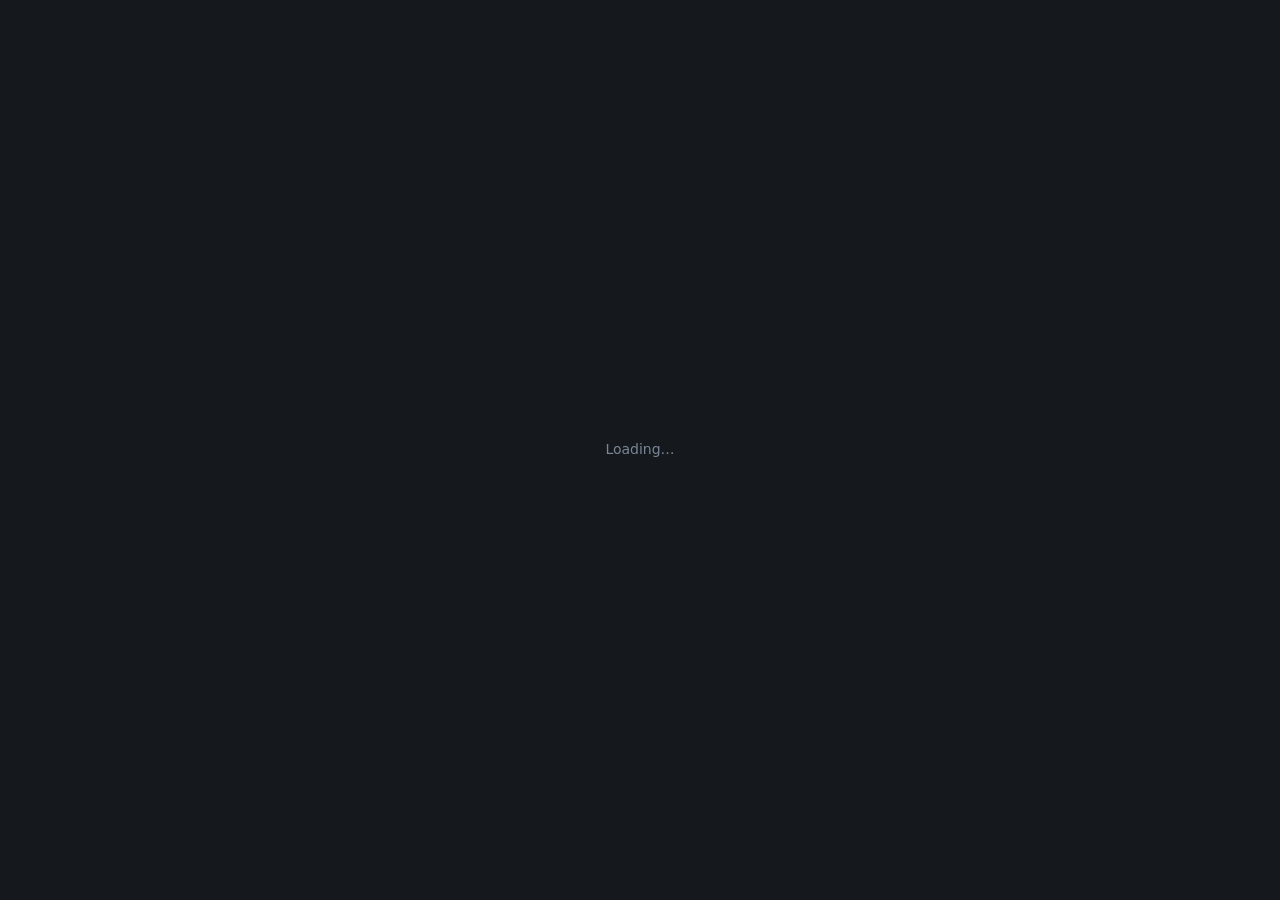
<file: crates/app/index.html>
<!doctype html>
<html lang="en">
  <head>
    <meta charset="utf-8" />
    <meta name="viewport" content="width=device-width, initial-scale=1, user-scalable=no" />
    <title>draft — SQL schema diagrams</title>
    <meta
      name="description"
      content="Paste a SQL schema and read it as a diagram. Runs entirely in your browser; nothing is uploaded."
    />
    <!-- Copied in rather than duplicated: web/site.mjs serves the same file at
         the site root, and one icon that is wrong in one place is worse than
         none. Relative href for the same reason public_url is relative. -->
    <link data-trunk rel="copy-file" href="../../web/favicon.svg" />
    <link rel="icon" href="./favicon.svg" type="image/svg+xml" />
    <!-- Copied, not preloaded and not linked: the CJK face is 16.4 MB, and the
         application fetches it only once the text on screen turns out to need
         it. A `rel="preload"` here would hand that 16.4 MB to every visitor,
         which is the entire thing this is arranged to avoid. -->
    <link data-trunk rel="copy-file" href="../view/assets/NotoSansCJKtc-Regular.otf" />
    <!-- The OFL requires the licence to travel with the font wherever it is
         redistributed, and serving it over HTTP is redistribution. -->
    <link data-trunk rel="copy-file" href="../view/assets/NotoSansCJK-LICENSE.txt" />
    <style>
      :root {
        color-scheme: dark light;
      }
      html,
      body {
        margin: 0;
        padding: 0;
        height: 100%;
        width: 100%;
        overflow: hidden;
        background: #15181d;
      }
      /* Absolute positioning matters: a canvas sized only by CSS percentages
         takes its layout size from its own backing store, which eframe drives
         from a ResizeObserver on that same layout size. The two then feed each
         other and the canvas grows without bound — it reached 16777216px in the
         Phase 0 spike before this was pinned down. Positioning it against the
         viewport breaks the loop. */
      canvas {
        position: absolute;
        top: 0;
        left: 0;
        width: 100%;
        height: 100%;
        display: block;
        /* Every touch gesture over the diagram is ours: one finger pans, two
           zoom. eframe calls preventDefault in its touch handlers, but Chrome
           registers document-level touchmove listeners as passive, where that
           call does nothing — so the browser would still get to act on the
           gesture, and on Android a drag downwards is pull-to-refresh. This says
           it in CSS, where passiveness cannot apply. */
        touch-action: none;
      }
      /* Hidden from sight, present in the accessibility tree. `display: none`
         and `visibility: hidden` would take it out of both, which is the whole
         thing this has to avoid. */
      .offscreen {
        position: absolute;
        width: 1px;
        height: 1px;
        margin: -1px;
        padding: 0;
        border: 0;
        overflow: hidden;
        clip-path: inset(50%);
        white-space: nowrap;
      }
      #loading {
        position: absolute;
        inset: 0;
        display: flex;
        align-items: center;
        justify-content: center;
        font: 400 14px/1.4 ui-sans-serif, system-ui, sans-serif;
        color: #7a8696;
      }
    </style>
    <!-- `-Oz` because the payload budget is the binding constraint, not startup
         CPU. The explicit feature flags are not optional: rustc emits
         bulk-memory and sign-extension opcodes for wasm32 by default, and
         wasm-opt refuses to validate a module using features it was not told
         about. -->
    <link
      data-trunk
      rel="rust"
      data-wasm-opt="z"
      data-wasm-opt-params="--enable-bulk-memory --enable-sign-ext --enable-mutable-globals --enable-nontrapping-float-to-int --enable-reference-types --enable-multivalue"
    />
  </head>
  <body>
    <!-- The page's only text. A canvas contains none: without these two
         elements a screen reader finds nothing to read here, a translator
         nothing to translate, and `document.body.innerText` is empty. The
         heading is static; `#schema` is rewritten by the wasm on every re-parse
         (crates/app/src/mirror.rs) and is empty until the first one. Before the
         canvas, so it is the first thing reached rather than the last. -->
    <h1 class="offscreen">draft — read a SQL schema as an ER diagram</h1>
    <section class="offscreen" id="schema" aria-label="The schema, as text"></section>
    <canvas id="canvas"></canvas>
    <div id="loading">Loading…</div>
    <!-- The browser's find bar cannot see a word of this page: the diagram and
         the SQL pane are both painted into the canvas. The application answers
         the same key with a find box that can (crates/app/src/find.rs), so the
         native bar is suppressed rather than left to open over it and find
         nothing. This has to be done in script: eframe 0.36 decides for itself
         which keys to prevent the default action for (`should_prevent_default`
         is consulted for pointer events, not key events) and Ctrl+F is not one
         of them. Capture phase and no `stopPropagation`, so the keypress still
         reaches eframe's own listener. -->
    <script>
      addEventListener(
        "keydown",
        (event) => {
          const find = event.key === "f" && (event.ctrlKey || event.metaKey);
          if (find && !event.altKey) {
            event.preventDefault();
          }
        },
        { capture: true },
      );
    </script>
  </body>
</html>
</file>
